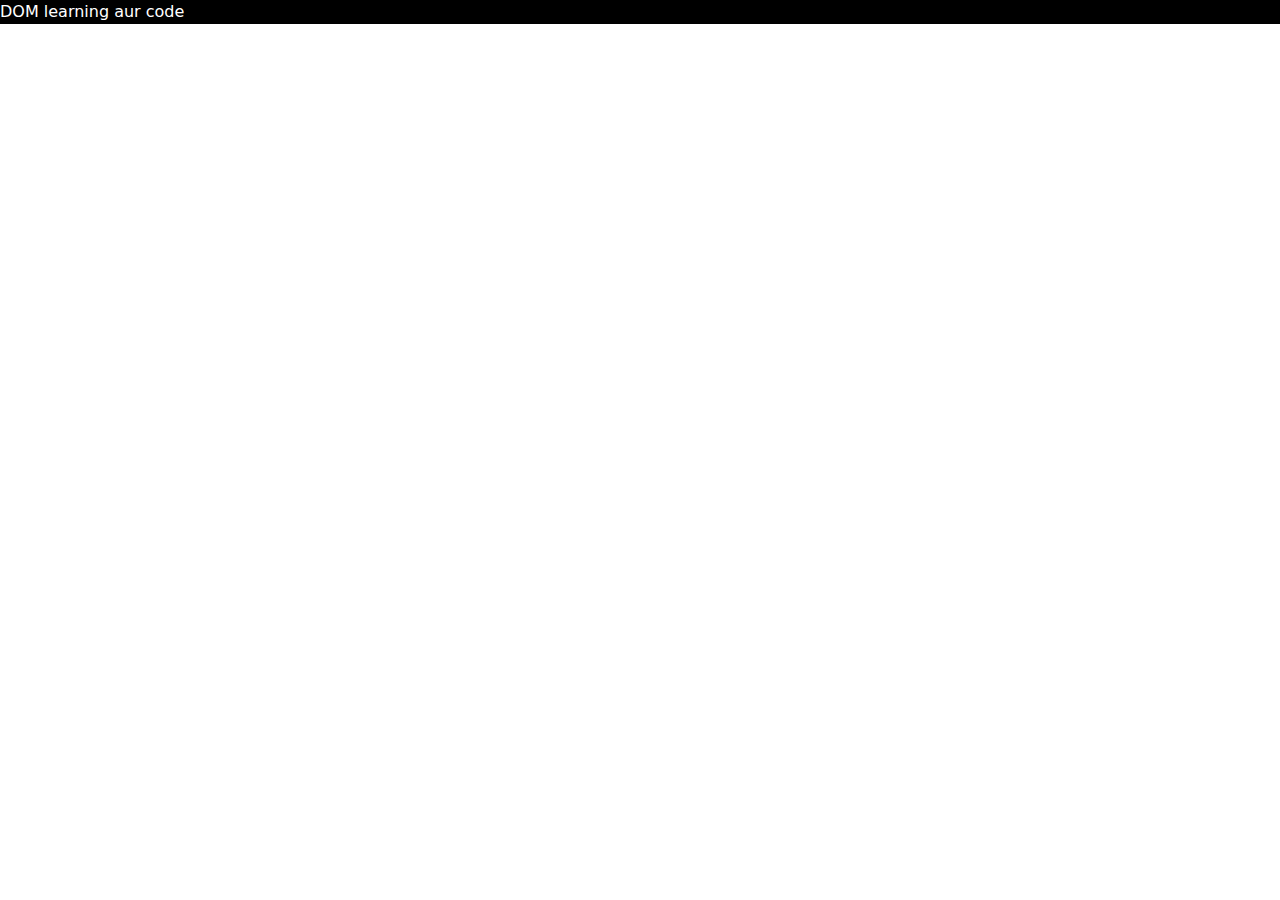
<file: 03_DOM/index.html>
<!DOCTYPE html>
<html lang="en">
<head>
    <meta charset="UTF-8">
    <meta name="viewport" content="width=device-width, initial-scale=1.0">
    <title>Document</title>
    <link rel="stylesheet" href="style.css">
</head>
<body>
    <div class="bg-black text-white">
        <h1>DOM learning <span style="display: none;">on chai Lorem ipsum dolor sit.</span> aur code</h1>
        <h2></h2>
        <h3></h3>
        <h4></h4>
    </div>


    <!--         window 
                   |
                document
                   |
                  HtML
                /      \
              head       body - div 
            /      \           /    \
        title     meta        h1    p - text node    
          |         |       /   \
    text node      attr   attr text n

     -->
    <script src="DOM/styling.js"></script>
</body>
</html>
</file>
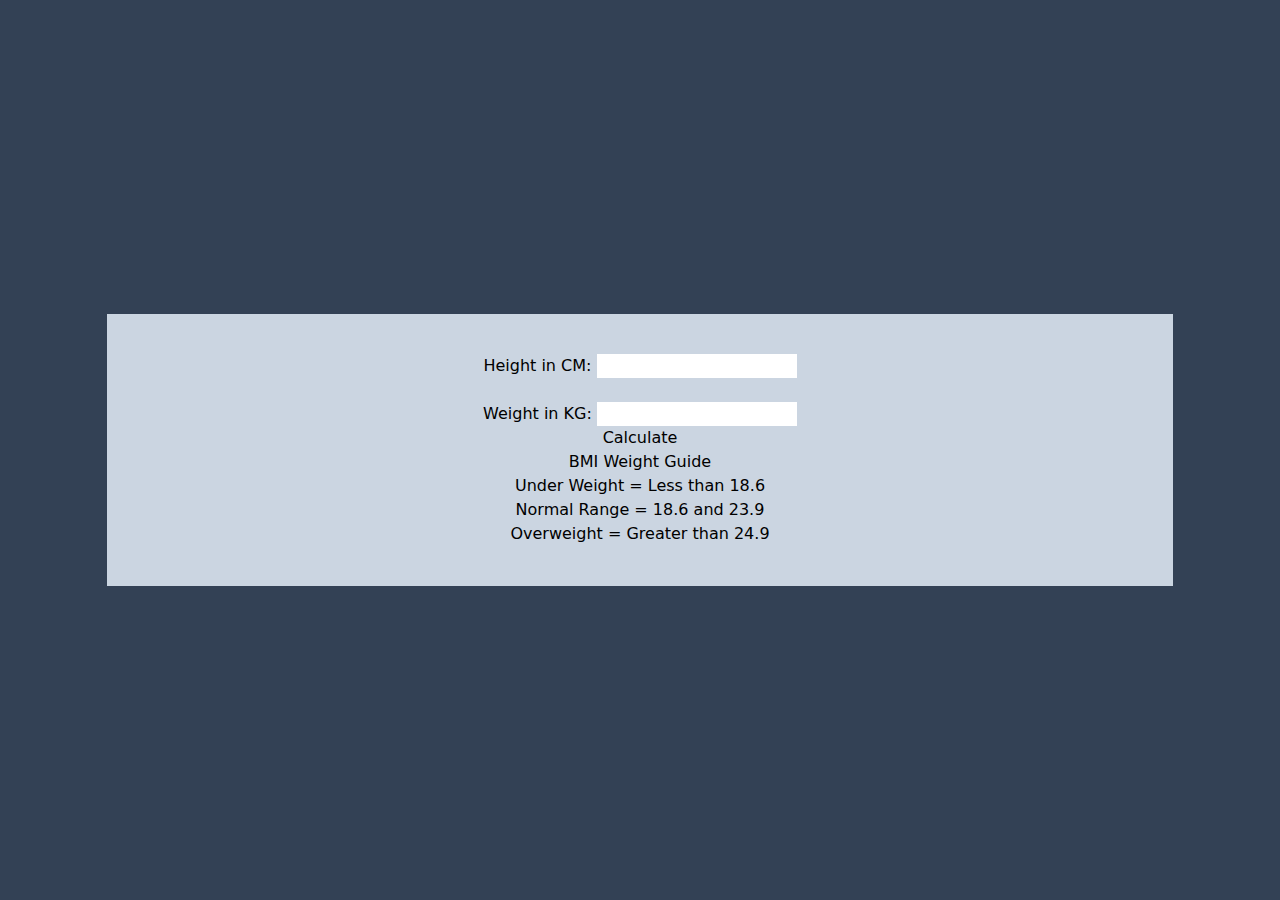
<file: 03_DOM/project1.html>
<!DOCTYPE html> 
<html lang="en">
<head>
    <meta charset="UTF-8">
    <meta name="viewport" content="width=device-width, initial-scale=1.0">
    <title>Document</title>
    <link rel="stylesheet" href="style.css">
</head>
<body class="bg-slate-700 flex justify-center items-center h-screen w-full">
    <div class="bg-slate-300 w-5/6 p-10 flex justify-center items-center">
        <form class="text-center" action="">
            <label for="height">Height in CM: </label>
            <input type="text" name="" id="height">
            <br>
            <br>
            <label for="weight">Weight in KG: </label>
            <input type="text" name="" id="weight">
            <br>
            <button>Calculate</button>
            <br>
            <div id="results"></div>
            <div>
                <h3>BMI Weight Guide</h3>
                <p>Under Weight = Less than 18.6</p>
                <p>Normal Range = 18.6 and 23.9</p>
                <p>Overweight = Greater than 24.9</p>
            </div>
    
        </form>
    </div>
    <script>
        const form = document.querySelector('form')

        form.addEventListener('submit', function(e){
            e.preventDefault(); // when form submit value submit to
                               // the surver we have to stop it by
                              // using e.preventDefault()
            const height = parseInt(document.querySelector('#height').value)
            const weight = parseInt(document.querySelector('#weight').value)
            // store this inside the eventlistener to submit the value on button press
            // if not do so than empty value stored in height and weight

            const result = document.querySelector('#results')

            if(height === '' || height < 0 || isNaN(height)){
            result.innerHTML = `please give a valid height ${height}`;
            }else if(weight === '' || weight < 0 || isNaN(weight)){
            result.innerHTML = `please give a valid weight ${weight}`;
            }else {
                const bmi = (weight / ((height*height)/10000)).toFixed(2)
                result.innerHTML = `<span>${bmi}</span>`;
            }

        });
    </script>
</body>
</html>
</file>
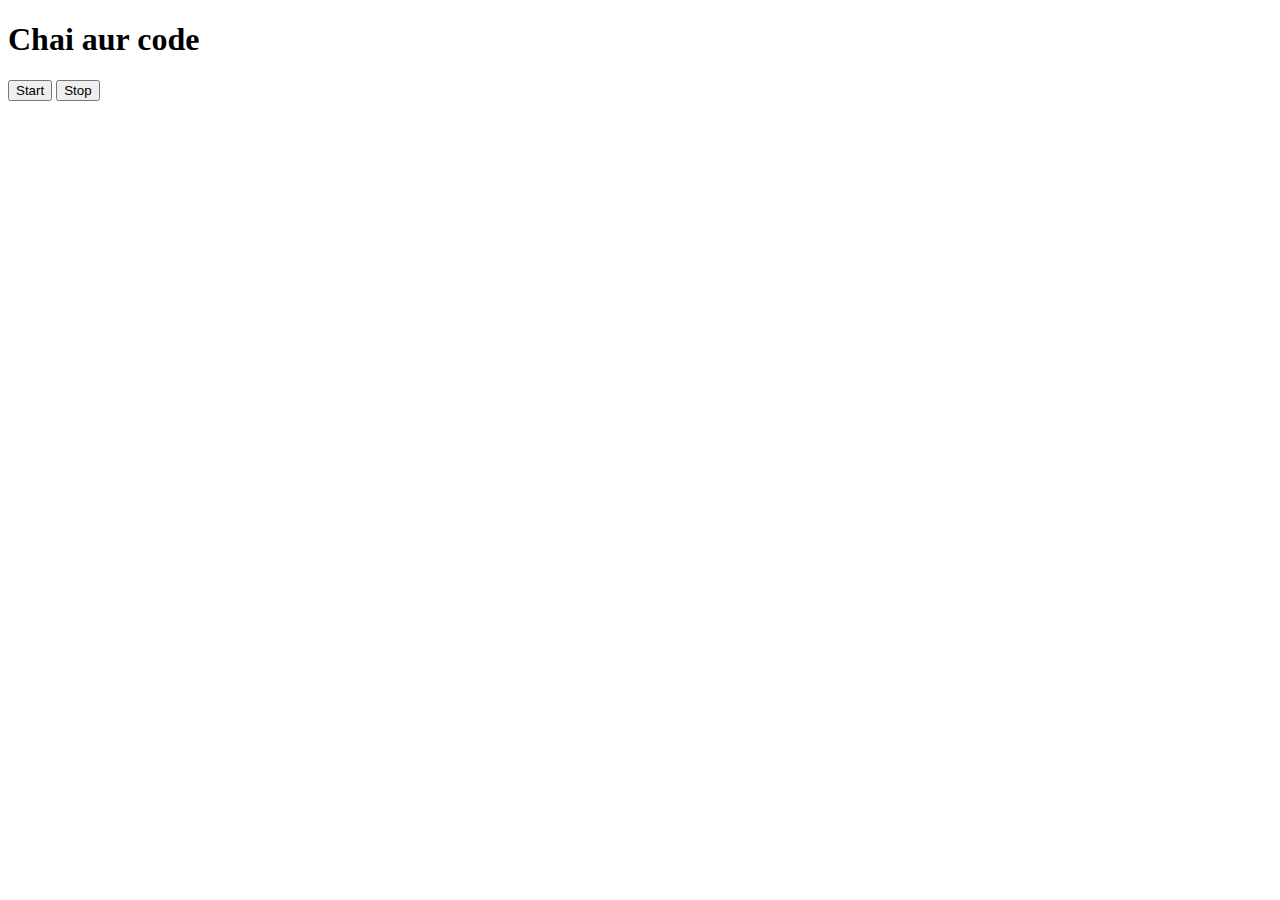
<file: 03_DOM/three.html>
<!DOCTYPE html>
<html lang="en">
<head>
    <meta charset="UTF-8">
    <meta name="viewport" content="width=device-width, initial-scale=1.0">
    <title>Document</title>
</head>
<body>
    <h1>Chai aur code</h1>
    <button id="start">Start</button>
    <button id="stop">Stop</button>
    <script>
    // generate a random color
    const randomColor = ()=>{
        const hex = "0123456789ABCDEF"
        let color = "#";
        for(let i = 0; i < 6; i++){
            color += hex[Math.floor(Math.random()*16)]
        }
        return color
    }
    let intervalId;
    const startChaningColor = function(){
        if(!intervalId){
        intervalId = setInterval(() => {
            document. body.style.backgroundColor = randomColor();
        }, 100);
        }
      
    }
    const stopChaningColor = function(){
        clearInterval(intervalId)
        intervalId = null // dereferencing the value
    }
    document.querySelector("#start").addEventListener
    ('click', startChaningColor)

    document.querySelector("#stop").addEventListener
    ('click', stopChaningColor)
    </script>
</body>
</html>
</file>
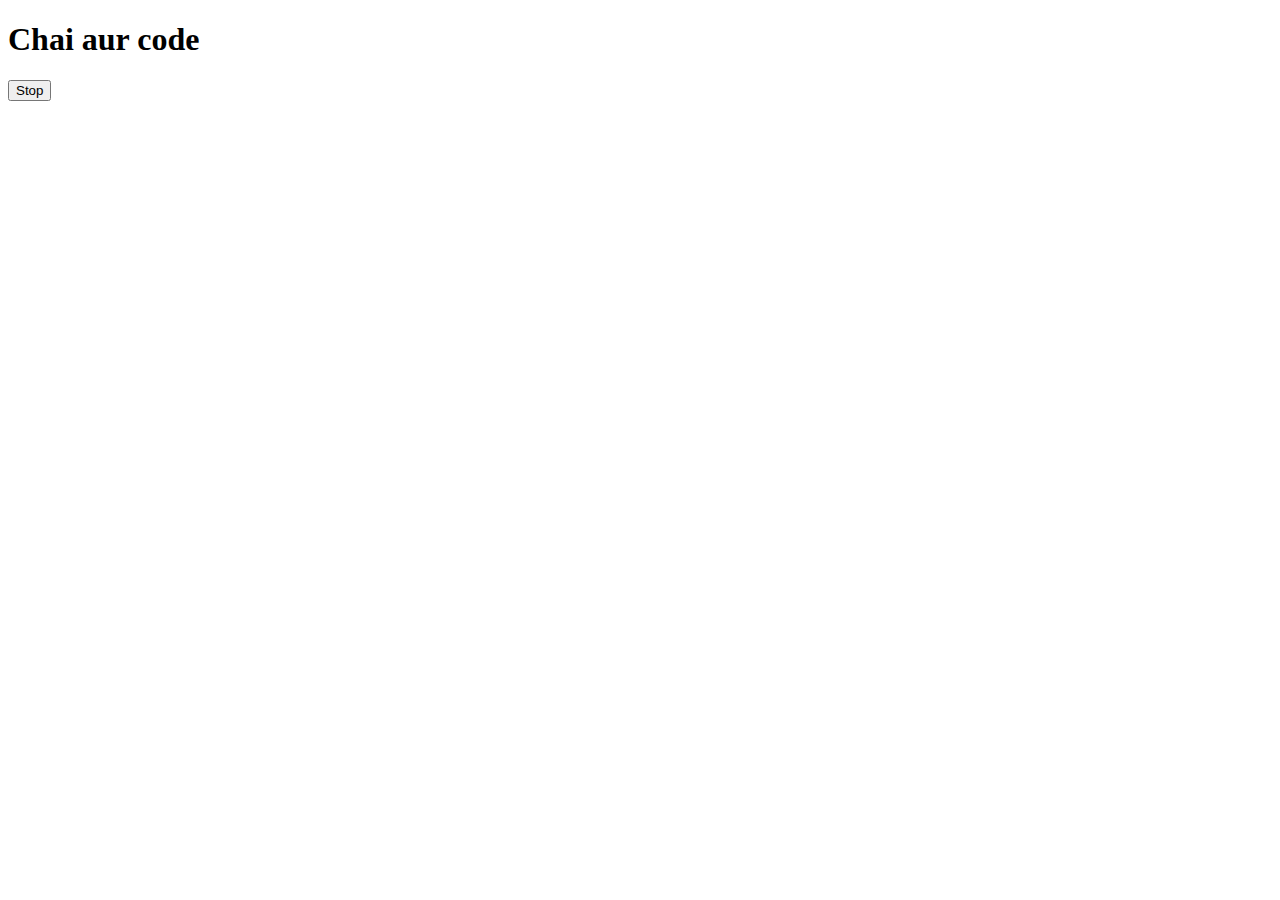
<file: 03_DOM/two.html>
<!DOCTYPE html>
<html lang="en">
<head>
    <meta charset="UTF-8">
    <meta name="viewport" content="width=device-width, initial-scale=1.0">
    <title>Document</title>
</head>
<body>
    <h1>Chai aur code</h1>
    <button id="stop">Stop</button>
    <script>
        const sayIshmeet = () =>{
            console.log("ishmeet")
        }
        const changeText = function(){
        document.querySelector('h1').innerHTML = "best js series"
        }
        const changeMe = setTimeout(changeText,4000);// sayIshmeet is reference
        document.querySelector('#stop').addEventListener('click', ()=>{
            clearTimeout(changeMe)
            console.log("stopped")
        })
    </script>
</body>
</html>
</file>
<file: 03_DOM/style.css>
/*
! tailwindcss v3.4.1 | MIT License | https://tailwindcss.com
*/

/*
1. Prevent padding and border from affecting element width. (https://github.com/mozdevs/cssremedy/issues/4)
2. Allow adding a border to an element by just adding a border-width. (https://github.com/tailwindcss/tailwindcss/pull/116)
*/

*,
::before,
::after {
  box-sizing: border-box;
  /* 1 */
  border-width: 0;
  /* 2 */
  border-style: solid;
  /* 2 */
  border-color: #e5e7eb;
  /* 2 */
}

::before,
::after {
  --tw-content: '';
}

/*
1. Use a consistent sensible line-height in all browsers.
2. Prevent adjustments of font size after orientation changes in iOS.
3. Use a more readable tab size.
4. Use the user's configured `sans` font-family by default.
5. Use the user's configured `sans` font-feature-settings by default.
6. Use the user's configured `sans` font-variation-settings by default.
7. Disable tap highlights on iOS
*/

html,
:host {
  line-height: 1.5;
  /* 1 */
  -webkit-text-size-adjust: 100%;
  /* 2 */
  -moz-tab-size: 4;
  /* 3 */
  -o-tab-size: 4;
     tab-size: 4;
  /* 3 */
  font-family: ui-sans-serif, system-ui, sans-serif, "Apple Color Emoji", "Segoe UI Emoji", "Segoe UI Symbol", "Noto Color Emoji";
  /* 4 */
  font-feature-settings: normal;
  /* 5 */
  font-variation-settings: normal;
  /* 6 */
  -webkit-tap-highlight-color: transparent;
  /* 7 */
}

/*
1. Remove the margin in all browsers.
2. Inherit line-height from `html` so users can set them as a class directly on the `html` element.
*/

body {
  margin: 0;
  /* 1 */
  line-height: inherit;
  /* 2 */
}

/*
1. Add the correct height in Firefox.
2. Correct the inheritance of border color in Firefox. (https://bugzilla.mozilla.org/show_bug.cgi?id=190655)
3. Ensure horizontal rules are visible by default.
*/

hr {
  height: 0;
  /* 1 */
  color: inherit;
  /* 2 */
  border-top-width: 1px;
  /* 3 */
}

/*
Add the correct text decoration in Chrome, Edge, and Safari.
*/

abbr:where([title]) {
  -webkit-text-decoration: underline dotted;
          text-decoration: underline dotted;
}

/*
Remove the default font size and weight for headings.
*/

h1,
h2,
h3,
h4,
h5,
h6 {
  font-size: inherit;
  font-weight: inherit;
}

/*
Reset links to optimize for opt-in styling instead of opt-out.
*/

a {
  color: inherit;
  text-decoration: inherit;
}

/*
Add the correct font weight in Edge and Safari.
*/

b,
strong {
  font-weight: bolder;
}

/*
1. Use the user's configured `mono` font-family by default.
2. Use the user's configured `mono` font-feature-settings by default.
3. Use the user's configured `mono` font-variation-settings by default.
4. Correct the odd `em` font sizing in all browsers.
*/

code,
kbd,
samp,
pre {
  font-family: ui-monospace, SFMono-Regular, Menlo, Monaco, Consolas, "Liberation Mono", "Courier New", monospace;
  /* 1 */
  font-feature-settings: normal;
  /* 2 */
  font-variation-settings: normal;
  /* 3 */
  font-size: 1em;
  /* 4 */
}

/*
Add the correct font size in all browsers.
*/

small {
  font-size: 80%;
}

/*
Prevent `sub` and `sup` elements from affecting the line height in all browsers.
*/

sub,
sup {
  font-size: 75%;
  line-height: 0;
  position: relative;
  vertical-align: baseline;
}

sub {
  bottom: -0.25em;
}

sup {
  top: -0.5em;
}

/*
1. Remove text indentation from table contents in Chrome and Safari. (https://bugs.chromium.org/p/chromium/issues/detail?id=999088, https://bugs.webkit.org/show_bug.cgi?id=201297)
2. Correct table border color inheritance in all Chrome and Safari. (https://bugs.chromium.org/p/chromium/issues/detail?id=935729, https://bugs.webkit.org/show_bug.cgi?id=195016)
3. Remove gaps between table borders by default.
*/

table {
  text-indent: 0;
  /* 1 */
  border-color: inherit;
  /* 2 */
  border-collapse: collapse;
  /* 3 */
}

/*
1. Change the font styles in all browsers.
2. Remove the margin in Firefox and Safari.
3. Remove default padding in all browsers.
*/

button,
input,
optgroup,
select,
textarea {
  font-family: inherit;
  /* 1 */
  font-feature-settings: inherit;
  /* 1 */
  font-variation-settings: inherit;
  /* 1 */
  font-size: 100%;
  /* 1 */
  font-weight: inherit;
  /* 1 */
  line-height: inherit;
  /* 1 */
  color: inherit;
  /* 1 */
  margin: 0;
  /* 2 */
  padding: 0;
  /* 3 */
}

/*
Remove the inheritance of text transform in Edge and Firefox.
*/

button,
select {
  text-transform: none;
}

/*
1. Correct the inability to style clickable types in iOS and Safari.
2. Remove default button styles.
*/

button,
[type='button'],
[type='reset'],
[type='submit'] {
  -webkit-appearance: button;
  /* 1 */
  background-color: transparent;
  /* 2 */
  background-image: none;
  /* 2 */
}

/*
Use the modern Firefox focus style for all focusable elements.
*/

:-moz-focusring {
  outline: auto;
}

/*
Remove the additional `:invalid` styles in Firefox. (https://github.com/mozilla/gecko-dev/blob/2f9eacd9d3d995c937b4251a5557d95d494c9be1/layout/style/res/forms.css#L728-L737)
*/

:-moz-ui-invalid {
  box-shadow: none;
}

/*
Add the correct vertical alignment in Chrome and Firefox.
*/

progress {
  vertical-align: baseline;
}

/*
Correct the cursor style of increment and decrement buttons in Safari.
*/

::-webkit-inner-spin-button,
::-webkit-outer-spin-button {
  height: auto;
}

/*
1. Correct the odd appearance in Chrome and Safari.
2. Correct the outline style in Safari.
*/

[type='search'] {
  -webkit-appearance: textfield;
  /* 1 */
  outline-offset: -2px;
  /* 2 */
}

/*
Remove the inner padding in Chrome and Safari on macOS.
*/

::-webkit-search-decoration {
  -webkit-appearance: none;
}

/*
1. Correct the inability to style clickable types in iOS and Safari.
2. Change font properties to `inherit` in Safari.
*/

::-webkit-file-upload-button {
  -webkit-appearance: button;
  /* 1 */
  font: inherit;
  /* 2 */
}

/*
Add the correct display in Chrome and Safari.
*/

summary {
  display: list-item;
}

/*
Removes the default spacing and border for appropriate elements.
*/

blockquote,
dl,
dd,
h1,
h2,
h3,
h4,
h5,
h6,
hr,
figure,
p,
pre {
  margin: 0;
}

fieldset {
  margin: 0;
  padding: 0;
}

legend {
  padding: 0;
}

ol,
ul,
menu {
  list-style: none;
  margin: 0;
  padding: 0;
}

/*
Reset default styling for dialogs.
*/

dialog {
  padding: 0;
}

/*
Prevent resizing textareas horizontally by default.
*/

textarea {
  resize: vertical;
}

/*
1. Reset the default placeholder opacity in Firefox. (https://github.com/tailwindlabs/tailwindcss/issues/3300)
2. Set the default placeholder color to the user's configured gray 400 color.
*/

input::-moz-placeholder, textarea::-moz-placeholder {
  opacity: 1;
  /* 1 */
  color: #9ca3af;
  /* 2 */
}

input::placeholder,
textarea::placeholder {
  opacity: 1;
  /* 1 */
  color: #9ca3af;
  /* 2 */
}

/*
Set the default cursor for buttons.
*/

button,
[role="button"] {
  cursor: pointer;
}

/*
Make sure disabled buttons don't get the pointer cursor.
*/

:disabled {
  cursor: default;
}

/*
1. Make replaced elements `display: block` by default. (https://github.com/mozdevs/cssremedy/issues/14)
2. Add `vertical-align: middle` to align replaced elements more sensibly by default. (https://github.com/jensimmons/cssremedy/issues/14#issuecomment-634934210)
   This can trigger a poorly considered lint error in some tools but is included by design.
*/

img,
svg,
video,
canvas,
audio,
iframe,
embed,
object {
  display: block;
  /* 1 */
  vertical-align: middle;
  /* 2 */
}

/*
Constrain images and videos to the parent width and preserve their intrinsic aspect ratio. (https://github.com/mozdevs/cssremedy/issues/14)
*/

img,
video {
  max-width: 100%;
  height: auto;
}

/* Make elements with the HTML hidden attribute stay hidden by default */

[hidden] {
  display: none;
}

*, ::before, ::after {
  --tw-border-spacing-x: 0;
  --tw-border-spacing-y: 0;
  --tw-translate-x: 0;
  --tw-translate-y: 0;
  --tw-rotate: 0;
  --tw-skew-x: 0;
  --tw-skew-y: 0;
  --tw-scale-x: 1;
  --tw-scale-y: 1;
  --tw-pan-x:  ;
  --tw-pan-y:  ;
  --tw-pinch-zoom:  ;
  --tw-scroll-snap-strictness: proximity;
  --tw-gradient-from-position:  ;
  --tw-gradient-via-position:  ;
  --tw-gradient-to-position:  ;
  --tw-ordinal:  ;
  --tw-slashed-zero:  ;
  --tw-numeric-figure:  ;
  --tw-numeric-spacing:  ;
  --tw-numeric-fraction:  ;
  --tw-ring-inset:  ;
  --tw-ring-offset-width: 0px;
  --tw-ring-offset-color: #fff;
  --tw-ring-color: rgb(59 130 246 / 0.5);
  --tw-ring-offset-shadow: 0 0 #0000;
  --tw-ring-shadow: 0 0 #0000;
  --tw-shadow: 0 0 #0000;
  --tw-shadow-colored: 0 0 #0000;
  --tw-blur:  ;
  --tw-brightness:  ;
  --tw-contrast:  ;
  --tw-grayscale:  ;
  --tw-hue-rotate:  ;
  --tw-invert:  ;
  --tw-saturate:  ;
  --tw-sepia:  ;
  --tw-drop-shadow:  ;
  --tw-backdrop-blur:  ;
  --tw-backdrop-brightness:  ;
  --tw-backdrop-contrast:  ;
  --tw-backdrop-grayscale:  ;
  --tw-backdrop-hue-rotate:  ;
  --tw-backdrop-invert:  ;
  --tw-backdrop-opacity:  ;
  --tw-backdrop-saturate:  ;
  --tw-backdrop-sepia:  ;
}

::backdrop {
  --tw-border-spacing-x: 0;
  --tw-border-spacing-y: 0;
  --tw-translate-x: 0;
  --tw-translate-y: 0;
  --tw-rotate: 0;
  --tw-skew-x: 0;
  --tw-skew-y: 0;
  --tw-scale-x: 1;
  --tw-scale-y: 1;
  --tw-pan-x:  ;
  --tw-pan-y:  ;
  --tw-pinch-zoom:  ;
  --tw-scroll-snap-strictness: proximity;
  --tw-gradient-from-position:  ;
  --tw-gradient-via-position:  ;
  --tw-gradient-to-position:  ;
  --tw-ordinal:  ;
  --tw-slashed-zero:  ;
  --tw-numeric-figure:  ;
  --tw-numeric-spacing:  ;
  --tw-numeric-fraction:  ;
  --tw-ring-inset:  ;
  --tw-ring-offset-width: 0px;
  --tw-ring-offset-color: #fff;
  --tw-ring-color: rgb(59 130 246 / 0.5);
  --tw-ring-offset-shadow: 0 0 #0000;
  --tw-ring-shadow: 0 0 #0000;
  --tw-shadow: 0 0 #0000;
  --tw-shadow-colored: 0 0 #0000;
  --tw-blur:  ;
  --tw-brightness:  ;
  --tw-contrast:  ;
  --tw-grayscale:  ;
  --tw-hue-rotate:  ;
  --tw-invert:  ;
  --tw-saturate:  ;
  --tw-sepia:  ;
  --tw-drop-shadow:  ;
  --tw-backdrop-blur:  ;
  --tw-backdrop-brightness:  ;
  --tw-backdrop-contrast:  ;
  --tw-backdrop-grayscale:  ;
  --tw-backdrop-hue-rotate:  ;
  --tw-backdrop-invert:  ;
  --tw-backdrop-opacity:  ;
  --tw-backdrop-saturate:  ;
  --tw-backdrop-sepia:  ;
}

.absolute {
  position: absolute;
}

.relative {
  position: relative;
}

.top-0 {
  top: 0px;
}

.left-12 {
  left: 3rem;
}

.left-24 {
  left: 6rem;
}

.left-20 {
  left: 5rem;
}

.left-\[\] {
  left: ;
}

.left-\[50\%\] {
  left: 50%;
}

.left-\[20\%\] {
  left: 20%;
}

.left-\[40\%\] {
  left: 40%;
}

.left-\[\%\] {
  left: %;
}

.top-10 {
  top: 2.5rem;
}

.top-2 {
  top: 0.5rem;
}

.top-28 {
  top: 7rem;
}

.top-\[50\%\] {
  top: 50%;
}

.top-\[40\%\] {
  top: 40%;
}

.left-0 {
  left: 0px;
}

.top-\[4\%\] {
  top: 4%;
}

.top-\[45\%\] {
  top: 45%;
}

.top-\[104px\] {
  top: 104px;
}

.m-2 {
  margin: 0.5rem;
}

.m-1 {
  margin: 0.25rem;
}

.flex {
  display: flex;
}

.h-screen {
  height: 100vh;
}

.h-9 {
  height: 2.25rem;
}

.h-96 {
  height: 24rem;
}

.h-48 {
  height: 12rem;
}

.h-56 {
  height: 14rem;
}

.h-4 {
  height: 1rem;
}

.h-2 {
  height: 0.5rem;
}

.w-full {
  width: 100%;
}

.w-3\/5 {
  width: 60%;
}

.w-5\/6 {
  width: 83.333333%;
}

.w-9 {
  width: 2.25rem;
}

.w-96 {
  width: 24rem;
}

.w-36 {
  width: 9rem;
}

.w-4 {
  width: 1rem;
}

.w-48 {
  width: 12rem;
}

.w-5 {
  width: 1.25rem;
}

.w-56 {
  width: 14rem;
}

.w-1 {
  width: 0.25rem;
}

.w-16 {
  width: 4rem;
}

.w-8 {
  width: 2rem;
}

.rotate-90 {
  --tw-rotate: 90deg;
  transform: translate(var(--tw-translate-x), var(--tw-translate-y)) rotate(var(--tw-rotate)) skewX(var(--tw-skew-x)) skewY(var(--tw-skew-y)) scaleX(var(--tw-scale-x)) scaleY(var(--tw-scale-y));
}

.rotate-6 {
  --tw-rotate: 6deg;
  transform: translate(var(--tw-translate-x), var(--tw-translate-y)) rotate(var(--tw-rotate)) skewX(var(--tw-skew-x)) skewY(var(--tw-skew-y)) scaleX(var(--tw-scale-x)) scaleY(var(--tw-scale-y));
}

.rotate-45 {
  --tw-rotate: 45deg;
  transform: translate(var(--tw-translate-x), var(--tw-translate-y)) rotate(var(--tw-rotate)) skewX(var(--tw-skew-x)) skewY(var(--tw-skew-y)) scaleX(var(--tw-scale-x)) scaleY(var(--tw-scale-y));
}

.rotate-12 {
  --tw-rotate: 12deg;
  transform: translate(var(--tw-translate-x), var(--tw-translate-y)) rotate(var(--tw-rotate)) skewX(var(--tw-skew-x)) skewY(var(--tw-skew-y)) scaleX(var(--tw-scale-x)) scaleY(var(--tw-scale-y));
}

.rotate-180 {
  --tw-rotate: 180deg;
  transform: translate(var(--tw-translate-x), var(--tw-translate-y)) rotate(var(--tw-rotate)) skewX(var(--tw-skew-x)) skewY(var(--tw-skew-y)) scaleX(var(--tw-scale-x)) scaleY(var(--tw-scale-y));
}

.rotate-\[\] {
  --tw-rotate: ;
  transform: translate(var(--tw-translate-x), var(--tw-translate-y)) rotate(var(--tw-rotate)) skewX(var(--tw-skew-x)) skewY(var(--tw-skew-y)) scaleX(var(--tw-scale-x)) scaleY(var(--tw-scale-y));
}

.rotate-\[60\%\] {
  --tw-rotate: 60%;
  transform: translate(var(--tw-translate-x), var(--tw-translate-y)) rotate(var(--tw-rotate)) skewX(var(--tw-skew-x)) skewY(var(--tw-skew-y)) scaleX(var(--tw-scale-x)) scaleY(var(--tw-scale-y));
}

.rotate-\[60deg\] {
  --tw-rotate: 60deg;
  transform: translate(var(--tw-translate-x), var(--tw-translate-y)) rotate(var(--tw-rotate)) skewX(var(--tw-skew-x)) skewY(var(--tw-skew-y)) scaleX(var(--tw-scale-x)) scaleY(var(--tw-scale-y));
}

.rotate-\[deg\] {
  --tw-rotate: deg;
  transform: translate(var(--tw-translate-x), var(--tw-translate-y)) rotate(var(--tw-rotate)) skewX(var(--tw-skew-x)) skewY(var(--tw-skew-y)) scaleX(var(--tw-scale-x)) scaleY(var(--tw-scale-y));
}

.rotate-\[80deg\] {
  --tw-rotate: 80deg;
  transform: translate(var(--tw-translate-x), var(--tw-translate-y)) rotate(var(--tw-rotate)) skewX(var(--tw-skew-x)) skewY(var(--tw-skew-y)) scaleX(var(--tw-scale-x)) scaleY(var(--tw-scale-y));
}

.rotate-\[75deg\] {
  --tw-rotate: 75deg;
  transform: translate(var(--tw-translate-x), var(--tw-translate-y)) rotate(var(--tw-rotate)) skewX(var(--tw-skew-x)) skewY(var(--tw-skew-y)) scaleX(var(--tw-scale-x)) scaleY(var(--tw-scale-y));
}

.rotate-\[6deg\] {
  --tw-rotate: 6deg;
  transform: translate(var(--tw-translate-x), var(--tw-translate-y)) rotate(var(--tw-rotate)) skewX(var(--tw-skew-x)) skewY(var(--tw-skew-y)) scaleX(var(--tw-scale-x)) scaleY(var(--tw-scale-y));
}

.rotate-\[65deg\] {
  --tw-rotate: 65deg;
  transform: translate(var(--tw-translate-x), var(--tw-translate-y)) rotate(var(--tw-rotate)) skewX(var(--tw-skew-x)) skewY(var(--tw-skew-y)) scaleX(var(--tw-scale-x)) scaleY(var(--tw-scale-y));
}

.rotate-\[66deg\] {
  --tw-rotate: 66deg;
  transform: translate(var(--tw-translate-x), var(--tw-translate-y)) rotate(var(--tw-rotate)) skewX(var(--tw-skew-x)) skewY(var(--tw-skew-y)) scaleX(var(--tw-scale-x)) scaleY(var(--tw-scale-y));
}

.rotate-\[67deg\] {
  --tw-rotate: 67deg;
  transform: translate(var(--tw-translate-x), var(--tw-translate-y)) rotate(var(--tw-rotate)) skewX(var(--tw-skew-x)) skewY(var(--tw-skew-y)) scaleX(var(--tw-scale-x)) scaleY(var(--tw-scale-y));
}

.transform {
  transform: translate(var(--tw-translate-x), var(--tw-translate-y)) rotate(var(--tw-rotate)) skewX(var(--tw-skew-x)) skewY(var(--tw-skew-y)) scaleX(var(--tw-scale-x)) scaleY(var(--tw-scale-y));
}

.items-center {
  align-items: center;
}

.justify-center {
  justify-content: center;
}

.rounded-sm {
  border-radius: 0.125rem;
}

.rounded {
  border-radius: 0.25rem;
}

.rounded-xl {
  border-radius: 0.75rem;
}

.rounded-full {
  border-radius: 9999px;
}

.border-2 {
  border-width: 2px;
}

.bg-black {
  --tw-bg-opacity: 1;
  background-color: rgb(0 0 0 / var(--tw-bg-opacity));
}

.bg-slate-300 {
  --tw-bg-opacity: 1;
  background-color: rgb(203 213 225 / var(--tw-bg-opacity));
}

.bg-slate-50 {
  --tw-bg-opacity: 1;
  background-color: rgb(248 250 252 / var(--tw-bg-opacity));
}

.bg-slate-700 {
  --tw-bg-opacity: 1;
  background-color: rgb(51 65 85 / var(--tw-bg-opacity));
}

.bg-slate-800 {
  --tw-bg-opacity: 1;
  background-color: rgb(30 41 59 / var(--tw-bg-opacity));
}

.bg-slate-100 {
  --tw-bg-opacity: 1;
  background-color: rgb(241 245 249 / var(--tw-bg-opacity));
}

.bg-slate-200 {
  --tw-bg-opacity: 1;
  background-color: rgb(226 232 240 / var(--tw-bg-opacity));
}

.p-20 {
  padding: 5rem;
}

.p-10 {
  padding: 2.5rem;
}

.text-center {
  text-align: center;
}

.text-white {
  --tw-text-opacity: 1;
  color: rgb(255 255 255 / var(--tw-text-opacity));
}

.hue-rotate-60 {
  --tw-hue-rotate: hue-rotate(60deg);
  filter: var(--tw-blur) var(--tw-brightness) var(--tw-contrast) var(--tw-grayscale) var(--tw-hue-rotate) var(--tw-invert) var(--tw-saturate) var(--tw-sepia) var(--tw-drop-shadow);
}
</file>
